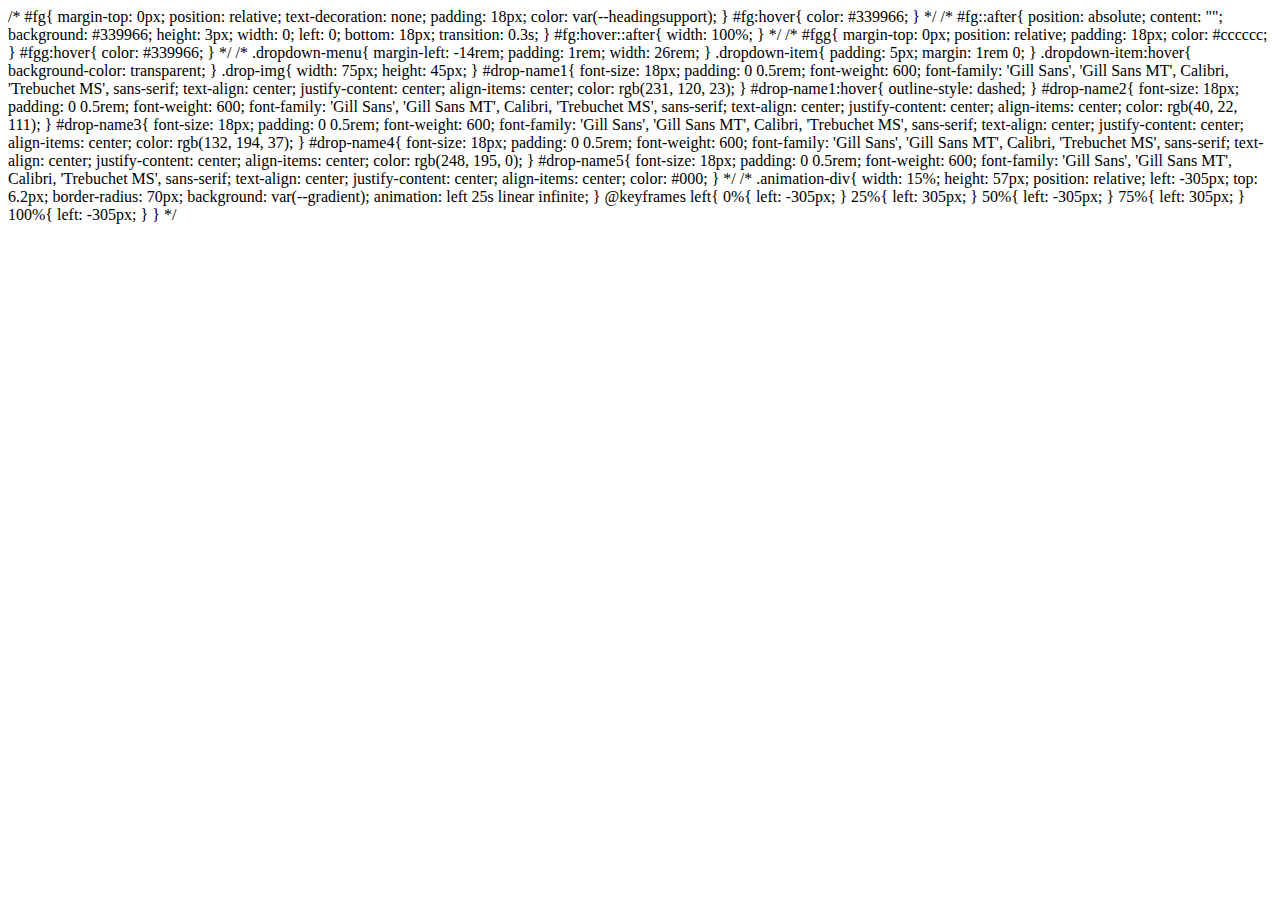
<file: contact.html>
<!-- <!DOCTYPE html>
<html lang="en">
<head>
    <meta charset="UTF-8">
    <meta http-equiv="X-UA-Compatible" content="IE=edge">
    <meta name="viewport" content="width=device-width, initial-scale=1.0">
    <title>Document</title>
</head>
<style>
    *{
        margin: 0;
        padding: 0;
        box-sizing: border-box;
        font-family: Georgia, 'Times New Roman', Times, serif;
    }
    body{
        display: flex;
        justify-content: center;
        align-items: center;
        min-height: 100vh;
        background: linear-gradient(45deg, rgb(218,37,29), rgb(36,24,73));
    }
    .select-menu{
        width: 380px;
        margin: 150px auto;
    }
    .select-menu .select-btn{
        position: relative;
        display: flex;
        justify-content: space-between;
        align-items: center;
        height: 55px;
        background: #fff;
        color: #333;
        font-size: 18px;
        padding: 20px;
        border-radius: 8px;
        cursor: pointer;
        box-shadow: 0 0 5px rgba(0, 0, 0, 1);
        top: -140px;
    }
    
    .select-btn .icon-arrow
    {
        font-size: 25px;
    }

    .select-menu .list{
        position: absolute;
        width: 380px;
        transform: translateY(-140px);
        margin-top: 10px;
    }
    .list .option{
        display: flex;
        align-items: center;
        width: 100%;
        height: 55px;
        background-color: #fff;
        padding: 0 16px;
        cursor: pointer;
    }
    .list .option:hover{
        background-color: #f2f2f2;
    }
    .list .option:nth-child(1){
        border-top-left-radius: 8px;
        border-top-right-radius: 8px;
    }
    .list .option:nth-child(5){
        border-bottom-left-radius: 8px;
        border-bottom-right-radius: 8px;
    }
    .option .icon{
        font-size: 25px;
        margin-right: 12px;
    }
    .option .option-text{
        font-size: 18px;
        color: #333;
    }
    </style>
<body>
    <div class="select-menu">
        <div class="select-btn" id="select-btn">
            <span id="text">Dropdown</span>
            <ion-icon name="chevron-down-outline" class="icon-arrow"></ion-icon>
        </div>
        <ul class="list"> 
           <li class="option">
            <ion-icon name="logo-html5" class="icon"></ion-icon>
                <span class="option-text" style="--i:5;">HTML</span>
            </li>
            <li class="option">
                <ion-icon name="logo-css3" class="icon"></ion-icon>
                <span class="option-text" style="--i:4;">CSS</span>
            </li>
            <li class="option">
                <ion-icon name="logo-nodejs" class="icon"></ion-icon>
                <span class="option-text" style="--i:3;">JAWASCRPT</span>
            </li>
            <li class="option">
                <ion-icon name="logo-figma" class="icon"></ion-icon>
                <span class="option-text" style="--i:2;">FIGMA</span>
            </li>
            <li class="option">
                <ion-icon name="logo-react" class="icon"></ion-icon>
                <span class="option-text" style="--i:1;">REACT JS</span>
            </li>
        </ul>
    </div>


    <script type="module" src="https://unpkg.com/ionicons@5.5.2/dist/ionicons/ionicons.esm.js"></script>
<script nomodule src="https://unpkg.com/ionicons@5.5.2/dist/ionicons/ionicons.js"></script>
<script src="script.js"></script>
</body>
</html> -->


<!-- <li class="nav-item dropdown">
                    <a id="fgg" href="#" class="nav-link dropdown-toggle" id="mydropdown" data-bs-toggle="dropdown">Services</a>
                        <ul class="dropdown-menu mob-drop" aria-labelledby="#mydropdown">
                            <li class="dropdown-item card card-medium">
                                <a href="#" style="text-decoration: none;"><img src="../../Assets/Mithani Final copy.png" alt="Mithani Builders & Developers" class="drop-img"><span id="drop-name1">Mithani Builders & Developers</span><img src="../../Assets/211621_c_right_arrow_icon.png" alt="" class="arrow"></a>                   
                            </li>
                            <li class="dropdown-item card card-medium">
                                <a href="#" style="text-decoration: none;"><img src="../../Assets/Mithani Final 1 copy.png" alt="Marketing and Network" class="drop-img"><span id="drop-name2">Mithani Marketing & Network</span></a>
                            </li>
                            <li class="dropdown-item card card-medium">
                                <a href="#" style="text-decoration: none;"><img src="../../Assets/Mithani Final 2 copy.png" alt="Mithani Investor Up" class="drop-img"><span id="drop-name3">Mithani Investors Up</span></a>
                            </li>
                          
                            <li class="dropdown-item card card-medium">
                                <a href="#" style="text-decoration: none;"><img src="../../Assets/Mithani Final 3 copy.png" alt="Mithani Foundation" class="drop-img"><span id="drop-name4">Mithani Foundation</span></a>
                            </li>
                            <li class="dropdown-item card card-medium">
                                <a href="#" style="text-decoration: none;"><h5 id="fg" style="text-align: center;">Mithani Consultancy</h5></a>
                            </li>
                            <li class="dropdown-item card card-medium">
                                <a href="#" style="text-decoration: none;"><img src="../../Assets/Mithani Final 4 copy.png" alt="Khurram Graphics & Printers" class="drop-img"><span id="drop-name5">Khurram Graphics & Printers</span></a>
                            </li>
                        </ul>
                </li> -->



                /* #fg{
                    margin-top: 0px;
                    position: relative;
                    text-decoration: none;
                    padding: 18px;
                    color: var(--headingsupport);
                }
                #fg:hover{
                    color: #339966;
                } */
                /* #fg::after{
                    position: absolute;
                    content: "";
                    background: #339966;
                    height: 3px;
                    width: 0;
                    left: 0;
                    bottom: 18px;
                    transition: 0.3s;
                }
                #fg:hover::after{
                    width: 100%;
                } */
                /* #fgg{
                    margin-top: 0px;
                    position: relative;
                    padding: 18px;
                    color: #cccccc;
                }
                #fgg:hover{
                    color: #339966;
                } */
            
                /* .dropdown-menu{
                    margin-left: -14rem;
                    padding: 1rem;
                    width: 26rem;
                }
                .dropdown-item{
                    padding: 5px;
                    margin: 1rem 0;
                }
                .dropdown-item:hover{
                    background-color: transparent;
                }
                .drop-img{
                    width: 75px;
                    height: 45px;
                }
            
                #drop-name1{
                    font-size: 18px;
                    padding: 0 0.5rem;
                    font-weight: 600;
                    font-family: 'Gill Sans', 'Gill Sans MT', Calibri, 'Trebuchet MS', sans-serif;
                    text-align: center;
                    justify-content: center;
                    align-items: center;
                    color: rgb(231, 120, 23);
                }
                #drop-name1:hover{
                    outline-style: dashed;
                }
                #drop-name2{
                    font-size: 18px;
                    padding: 0 0.5rem;
                    font-weight: 600;
                    font-family: 'Gill Sans', 'Gill Sans MT', Calibri, 'Trebuchet MS', sans-serif;
                    text-align: center;
                    justify-content: center;
                    align-items: center;
                    color: rgb(40, 22, 111);
                }
                #drop-name3{
                    font-size: 18px;
                    padding: 0 0.5rem;
                    font-weight: 600;
                    font-family: 'Gill Sans', 'Gill Sans MT', Calibri, 'Trebuchet MS', sans-serif;
                    text-align: center;
                    justify-content: center;
                    align-items: center;
                    color: rgb(132, 194, 37);
                    }
                #drop-name4{
                    font-size: 18px;
                    padding: 0 0.5rem;
                    font-weight: 600;
                    font-family: 'Gill Sans', 'Gill Sans MT', Calibri, 'Trebuchet MS', sans-serif;
                    text-align: center;
                    justify-content: center;
                    align-items: center;
                    color: rgb(248, 195, 0);
                }
                #drop-name5{
                    font-size: 18px;
                    padding: 0 0.5rem;
                    font-weight: 600;
                    font-family: 'Gill Sans', 'Gill Sans MT', Calibri, 'Trebuchet MS', sans-serif;
                    text-align: center;
                    justify-content: center;
                    align-items: center;
                    color: #000;
                } */

                /* .animation-div{
                    width: 15%;
                    height: 57px;
                    position: relative;
                    left: -305px;
                    top: 6.2px;
                    border-radius: 70px;
                    background: var(--gradient);
                    animation: left 25s linear infinite;
                }
                @keyframes left{
                    0%{
                        left: -305px;
                    }
                    25%{
                        left: 305px;
                    }
                    50%{
                        left: -305px;
                    }
                    75%{
                        left: 305px;
                    }
                    100%{
                        left: -305px;
                    }
                } */
</file>
